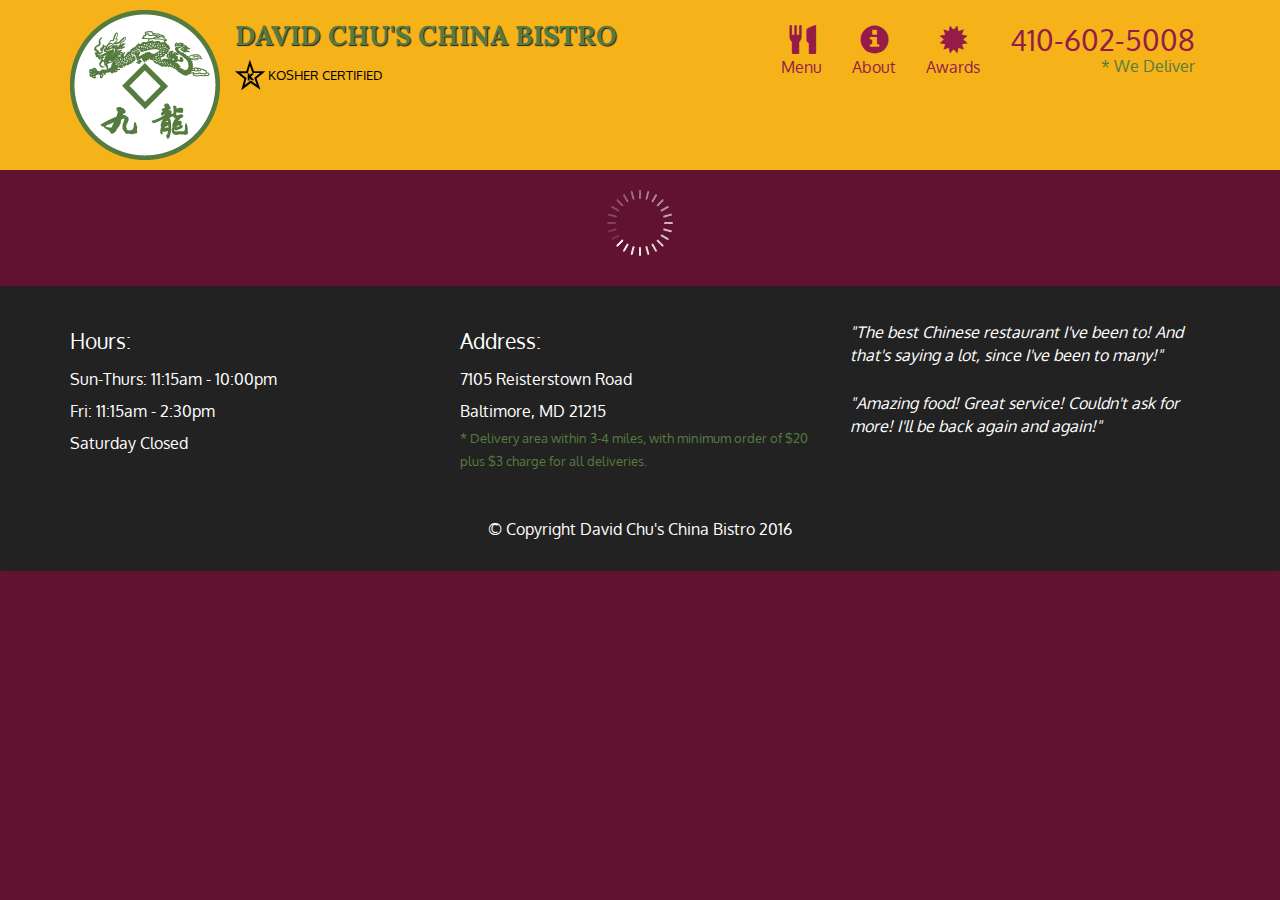
<file: Assigment4/index.html>
<!doctype html>
<html lang="en">
  <head>
    <meta charset="utf-8">
    <meta http-equiv="X-UA-Compatible" content="IE=edge">
    <meta name="viewport" content="width=device-width, initial-scale=1">
    <title>David Chu's China Bistro</title>
    <link rel="stylesheet" href="css/bootstrap.min.css">
    <link rel="stylesheet" href="css/styles.css">
    <link href='https://fonts.googleapis.com/css?family=Oxygen:400,300,700' rel='stylesheet' type='text/css'>
    <link href='https://fonts.googleapis.com/css?family=Lora' rel='stylesheet' type='text/css'>
  </head>
<body>
  <header>
    <nav id="header-nav" class="navbar navbar-default">
      <div class="container">
        <div class="navbar-header">
          <a href="index.html" class="pull-left visible-md visible-lg">
            <div id="logo-img" alt="Logo image"></div>
          </a>

          <div class="navbar-brand">
            <a href="index.html"><h1>David Chu's China Bistro</h1></a>
            <p>
              <img src="images/star-k-logo.png" alt="Kosher certification">
              <span>Kosher Certified</span>
            </p>
          </div>

          <button id="navbarToggle" type="button" class="navbar-toggle collapsed" data-toggle="collapse" data-target="#collapsable-nav" aria-expanded="false">
            <span class="sr-only">Toggle navigation</span>
            <span class="icon-bar"></span>
            <span class="icon-bar"></span>
            <span class="icon-bar"></span>
          </button>
        </div>
        
        <div id="collapsable-nav" class="collapse navbar-collapse">
           <ul id="nav-list" class="nav navbar-nav navbar-right">
            <li id="navHomeButton" class="visible-xs active">
              <a href="index.html">
                <span class="glyphicon glyphicon-home"></span> Home</a>
            </li>
            <li id="navMenuButton">
              <a href="#" onclick="$dc.loadMenuCategories();">
                <span class="glyphicon glyphicon-cutlery"></span><br class="hidden-xs"> Menu</a>
            </li>
            <li>
              <a href="#">
                <span class="glyphicon glyphicon-info-sign"></span><br class="hidden-xs"> About</a>
            </li>
            <li>
              <a href="#">
                <span class="glyphicon glyphicon-certificate"></span><br class="hidden-xs"> Awards</a>
            </li>
            <li id="phone" class="hidden-xs">
              <a href="tel:410-602-5008">
                <span>410-602-5008</span></a><div>* We Deliver</div>
            </li>
          </ul><!-- #nav-list -->
        </div><!-- .collapse .navbar-collapse -->
      </div><!-- .container -->
    </nav><!-- #header-nav -->
  </header>

  <div id="call-btn" class="visible-xs">
    <a class="btn" href="tel:410-602-5008">
    <span class="glyphicon glyphicon-earphone"></span>
    410-602-5008
    </a>
  </div>
  <div id="xs-deliver" class="text-center visible-xs">* We Deliver</div>

  <div id="main-content" class="container"></div>

  <footer class="panel-footer">
    <div class="container">
      <div class="row">
        <section id="hours" class="col-sm-4">
          <span>Hours:</span><br>
          Sun-Thurs: 11:15am - 10:00pm<br>
          Fri: 11:15am - 2:30pm<br>
          Saturday Closed
          <hr class="visible-xs">
        </section>
        <section id="address" class="col-sm-4">
          <span>Address:</span><br>
          7105 Reisterstown Road<br>
          Baltimore, MD 21215
          <p>* Delivery area within 3-4 miles, with minimum order of $20 plus $3 charge for all deliveries.</p>
          <hr class="visible-xs">
        </section>
        <section id="testimonials" class="col-sm-4">
          <p>"The best Chinese restaurant I've been to! And that's saying a lot, since I've been to many!"</p>
          <p>"Amazing food! Great service! Couldn't ask for more! I'll be back again and again!"</p>
        </section>
      </div>
      <div class="text-center">&copy; Copyright David Chu's China Bistro 2016</div>
    </div>
  </footer>

  <!-- jQuery (Bootstrap JS plugins depend on it) -->
  <script src="js/jquery-2.1.4.min.js"></script>
  <script src="js/bootstrap.min.js"></script>
  <script src="js/ajax-utils.js"></script>
  <script src="js/script.js"></script>
</body>
</html>
</file>
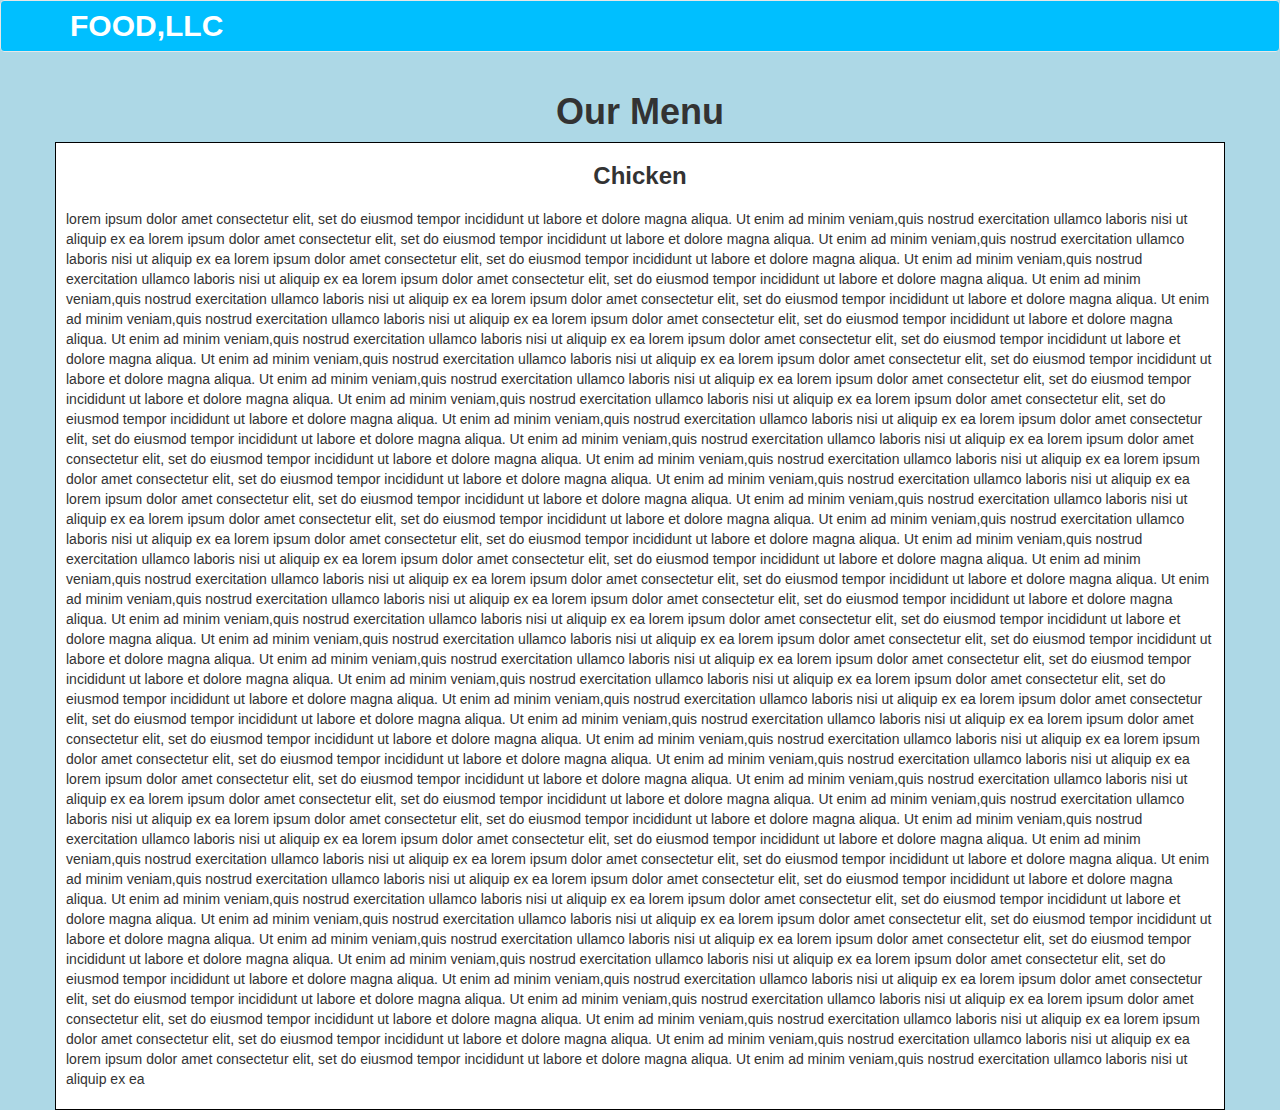
<file: Assignment 2/index.html>
<!DOCTYPE html>
<html>
	<head>
		<meta charset="utf-8">
		<meta name="viewport" content="width=device-width, initial-scale=1">
		<title>Assignment Solution for Module 3</title>
		 <link rel="stylesheet" href="css\bootstrap.min.css">
         <link rel="stylesheet" href="css\style.css">
	</head>
	<body>
	<header>
    <nav id="header-nav" class="navbar navbar-default">
      <div class="container">
        <div class="navbar-header">
         <div class="navbar-brand pull-left">
            <a href="index.html">FOOD,LLC</a>
          </div>
           <button type="button" class="navbar-toggle collapsed" data-toggle="collapse" data-target="#collapsable-nav" aria-expanded="false">
            <span class="sr-only">Toggle navigation</span>
            <span class="icon-bar"></span>
            <span class="icon-bar"></span>
            <span class="icon-bar"></span>
          </button>
        </div>
       <div id="collapsable-nav" class="collapse navbar-collapse">
           <ul id="nav-list" class="nav navbar-nav navbar-right visible-xs">
            <li class="text-center">
              <a href="#chicken">Chicken</a>
            </li>
            <li class="text-center">
              <a href="#">Beef</a>
            </li>
            <li class="text-center">
              <a href="#">Sushi</a>
            </li>
           </ul><!-- #nav-list -->
        </div><!-- .collapse .navbar-collapse -->
      </div><!-- .container -->
    </nav><!-- #header-nav -->
  </header>


    <div class="container">
		<h1 class="text-center">Our Menu</h1>
		<div class="row">
		<div class="Style" id="chicken">
			<h3 class="text-center col-xs-12">Chicken</h3>
			<p>lorem ipsum dolor amet consectetur elit, set do eiusmod tempor incididunt ut labore et dolore magna aliqua. Ut enim ad minim veniam,quis nostrud exercitation ullamco laboris nisi ut aliquip ex ea lorem ipsum dolor amet consectetur elit, set do eiusmod tempor incididunt ut labore et dolore magna aliqua. Ut enim ad minim veniam,quis nostrud exercitation ullamco laboris nisi ut aliquip ex ea lorem ipsum dolor amet consectetur elit, set do eiusmod tempor incididunt ut labore et dolore magna aliqua. Ut enim ad minim veniam,quis nostrud exercitation ullamco laboris nisi ut aliquip ex ea lorem ipsum dolor amet consectetur elit, set do eiusmod tempor incididunt ut labore et dolore magna aliqua. Ut enim ad minim veniam,quis nostrud exercitation ullamco laboris nisi ut aliquip ex ea lorem ipsum dolor amet consectetur elit, set do eiusmod tempor incididunt ut labore et dolore magna aliqua. Ut enim ad minim veniam,quis nostrud exercitation ullamco laboris nisi ut aliquip ex ea lorem ipsum dolor amet consectetur elit, set do eiusmod tempor incididunt ut labore et dolore magna aliqua. Ut enim ad minim veniam,quis nostrud exercitation ullamco laboris nisi ut aliquip ex ea lorem ipsum dolor amet consectetur elit, set do eiusmod tempor incididunt ut labore et dolore magna aliqua. Ut enim ad minim veniam,quis nostrud exercitation ullamco laboris nisi ut aliquip ex ea lorem ipsum dolor amet consectetur elit, set do eiusmod tempor incididunt ut labore et dolore magna aliqua. Ut enim ad minim veniam,quis nostrud exercitation ullamco laboris nisi ut aliquip ex ea lorem ipsum dolor amet consectetur elit, set do eiusmod tempor incididunt ut labore et dolore magna aliqua. Ut enim ad minim veniam,quis nostrud exercitation ullamco laboris nisi ut aliquip ex ea lorem ipsum dolor amet consectetur elit, set do eiusmod tempor incididunt ut labore et dolore magna aliqua. Ut enim ad minim veniam,quis nostrud exercitation ullamco laboris nisi ut aliquip ex ea lorem ipsum dolor amet consectetur elit, set do eiusmod tempor incididunt ut labore et dolore magna aliqua. Ut enim ad minim veniam,quis nostrud exercitation ullamco laboris nisi ut aliquip ex ea lorem ipsum dolor amet consectetur elit, set do eiusmod tempor incididunt ut labore et dolore magna aliqua. Ut enim ad minim veniam,quis nostrud exercitation ullamco laboris nisi ut aliquip ex ea lorem ipsum dolor amet consectetur elit, set do eiusmod tempor incididunt ut labore et dolore magna aliqua. Ut enim ad minim veniam,quis nostrud exercitation ullamco laboris nisi ut aliquip ex ea lorem ipsum dolor amet consectetur elit, set do eiusmod tempor incididunt ut labore et dolore magna aliqua. Ut enim ad minim veniam,quis nostrud exercitation ullamco laboris nisi ut aliquip ex ea lorem ipsum dolor amet consectetur elit, set do eiusmod tempor incididunt ut labore et dolore magna aliqua. Ut enim ad minim veniam,quis nostrud exercitation ullamco laboris nisi ut aliquip ex ea lorem ipsum dolor amet consectetur elit, set do eiusmod tempor incididunt ut labore et dolore magna aliqua. Ut enim ad minim veniam,quis nostrud exercitation ullamco laboris nisi ut aliquip ex ea lorem ipsum dolor amet consectetur elit, set do eiusmod tempor incididunt ut labore et dolore magna aliqua. Ut enim ad minim veniam,quis nostrud exercitation ullamco laboris nisi ut aliquip ex ea lorem ipsum dolor amet consectetur elit, set do eiusmod tempor incididunt ut labore et dolore magna aliqua. Ut enim ad minim veniam,quis nostrud exercitation ullamco laboris nisi ut aliquip ex ea lorem ipsum dolor amet consectetur elit, set do eiusmod tempor incididunt ut labore et dolore magna aliqua. Ut enim ad minim veniam,quis nostrud exercitation ullamco laboris nisi ut aliquip ex ea lorem ipsum dolor amet consectetur elit, set do eiusmod tempor incididunt ut labore et dolore magna aliqua. Ut enim ad minim veniam,quis nostrud exercitation ullamco laboris nisi ut aliquip ex ea lorem ipsum dolor amet consectetur elit, set do eiusmod tempor incididunt ut labore et dolore magna aliqua. Ut enim ad minim veniam,quis nostrud exercitation ullamco laboris nisi ut aliquip ex ea lorem ipsum dolor amet consectetur elit, set do eiusmod tempor incididunt ut labore et dolore magna aliqua. Ut enim ad minim veniam,quis nostrud exercitation ullamco laboris nisi ut aliquip ex ea lorem ipsum dolor amet consectetur elit, set do eiusmod tempor incididunt ut labore et dolore magna aliqua. Ut enim ad minim veniam,quis nostrud exercitation ullamco laboris nisi ut aliquip ex ea lorem ipsum dolor amet consectetur elit, set do eiusmod tempor incididunt ut labore et dolore magna aliqua. Ut enim ad minim veniam,quis nostrud exercitation ullamco laboris nisi ut aliquip ex ea lorem ipsum dolor amet consectetur elit, set do eiusmod tempor incididunt ut labore et dolore magna aliqua. Ut enim ad minim veniam,quis nostrud exercitation ullamco laboris nisi ut aliquip ex ea lorem ipsum dolor amet consectetur elit, set do eiusmod tempor incididunt ut labore et dolore magna aliqua. Ut enim ad minim veniam,quis nostrud exercitation ullamco laboris nisi ut aliquip ex ea lorem ipsum dolor amet consectetur elit, set do eiusmod tempor incididunt ut labore et dolore magna aliqua. Ut enim ad minim veniam,quis nostrud exercitation ullamco laboris nisi ut aliquip ex ea lorem ipsum dolor amet consectetur elit, set do eiusmod tempor incididunt ut labore et dolore magna aliqua. Ut enim ad minim veniam,quis nostrud exercitation ullamco laboris nisi ut aliquip ex ea lorem ipsum dolor amet consectetur elit, set do eiusmod tempor incididunt ut labore et dolore magna aliqua. Ut enim ad minim veniam,quis nostrud exercitation ullamco laboris nisi ut aliquip ex ea lorem ipsum dolor amet consectetur elit, set do eiusmod tempor incididunt ut labore et dolore magna aliqua. Ut enim ad minim veniam,quis nostrud exercitation ullamco laboris nisi ut aliquip ex ea lorem ipsum dolor amet consectetur elit, set do eiusmod tempor incididunt ut labore et dolore magna aliqua. Ut enim ad minim veniam,quis nostrud exercitation ullamco laboris nisi ut aliquip ex ea lorem ipsum dolor amet consectetur elit, set do eiusmod tempor incididunt ut labore et dolore magna aliqua. Ut enim ad minim veniam,quis nostrud exercitation ullamco laboris nisi ut aliquip ex ea lorem ipsum dolor amet consectetur elit, set do eiusmod tempor incididunt ut labore et dolore magna aliqua. Ut enim ad minim veniam,quis nostrud exercitation ullamco laboris nisi ut aliquip ex ea lorem ipsum dolor amet consectetur elit, set do eiusmod tempor incididunt ut labore et dolore magna aliqua. Ut enim ad minim veniam,quis nostrud exercitation ullamco laboris nisi ut aliquip ex ea lorem ipsum dolor amet consectetur elit, set do eiusmod tempor incididunt ut labore et dolore magna aliqua. Ut enim ad minim veniam,quis nostrud exercitation ullamco laboris nisi ut aliquip ex ea lorem ipsum dolor amet consectetur elit, set do eiusmod tempor incididunt ut labore et dolore magna aliqua. Ut enim ad minim veniam,quis nostrud exercitation ullamco laboris nisi ut aliquip ex ea lorem ipsum dolor amet consectetur elit, set do eiusmod tempor incididunt ut labore et dolore magna aliqua. Ut enim ad minim veniam,quis nostrud exercitation ullamco laboris nisi ut aliquip ex ea lorem ipsum dolor amet consectetur elit, set do eiusmod tempor incididunt ut labore et dolore magna aliqua. Ut enim ad minim veniam,quis nostrud exercitation ullamco laboris nisi ut aliquip ex ea lorem ipsum dolor amet consectetur elit, set do eiusmod tempor incididunt ut labore et dolore magna aliqua. Ut enim ad minim veniam,quis nostrud exercitation ullamco laboris nisi ut aliquip ex ea lorem ipsum dolor amet consectetur elit, set do eiusmod tempor incididunt ut labore et dolore magna aliqua. Ut enim ad minim veniam,quis nostrud exercitation ullamco laboris nisi ut aliquip ex ea</p>
		</div>
	</div>
	</div>
	<script src="js/jquery-2.1.4.min.js"></script>
    <script src="js/bootstrap.min.js"></script>
    <script src="js/script.js"></script>
	</body>
</html>
</file>
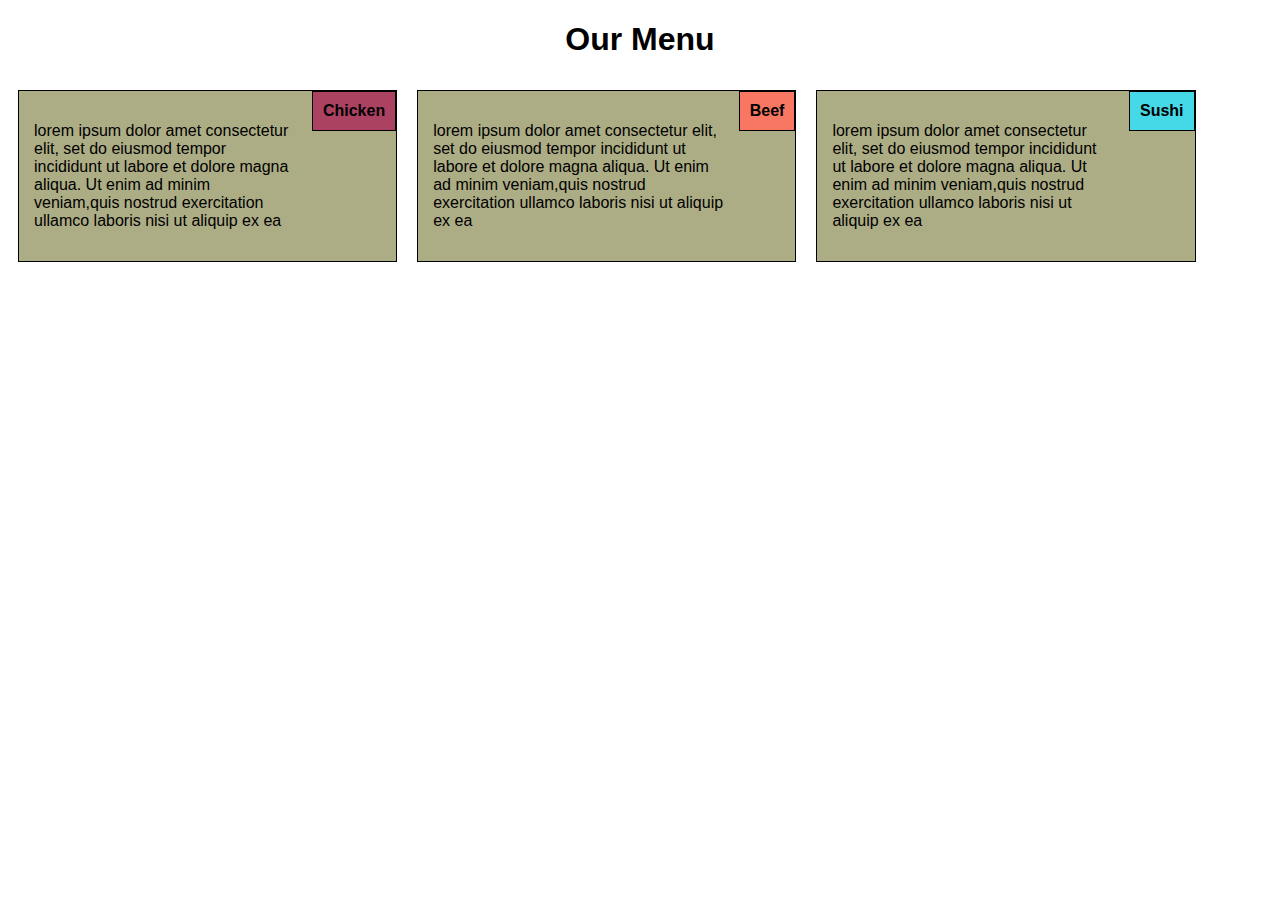
<file: Assignment1/index.html>
<!DOCTYPE html>
<html>
	<head>
		<meta charset="utf-8">
		<meta name="viewport" content="width=device-width, initial-scale=1">
		<title>Assignment Solution for Module 2</title>
		  <link rel="stylesheet" href="css\style.css">
	</head>
	<body>
		<h1>Our Menu</h1>
		<div class="col-xs-12 col-sm-6 col-md-4">
			<section>
			<div id="hd1" class="Style">Chicken</div>
			</section>
			<p>lorem ipsum dolor amet consectetur elit, set do eiusmod tempor incididunt ut labore et dolore magna aliqua. Ut enim ad minim veniam,quis nostrud exercitation ullamco laboris nisi ut aliquip ex ea</p>
		</div>
		<div class="col-xs-12 col-sm-6 col-md-4">
			<section>
			<div id="hd2" class="Style">Beef</div>
			</section>
			<p>lorem ipsum dolor amet consectetur elit, set do eiusmod tempor incididunt ut labore et dolore magna aliqua. Ut enim ad minim veniam,quis nostrud exercitation ullamco laboris nisi ut aliquip ex ea</p>
		</div>
		<div class="col-xs-12 col-sm-6 col-md-4 responsive">
			<section>
			<div id="hd3" class="Style">Sushi</div>
			</section>
			<p>lorem ipsum dolor amet consectetur elit, set do eiusmod tempor incididunt ut labore et dolore magna aliqua. Ut enim ad minim veniam,quis nostrud exercitation ullamco laboris nisi ut aliquip ex ea</p>
		</div>
	</body>
</html>
</file>
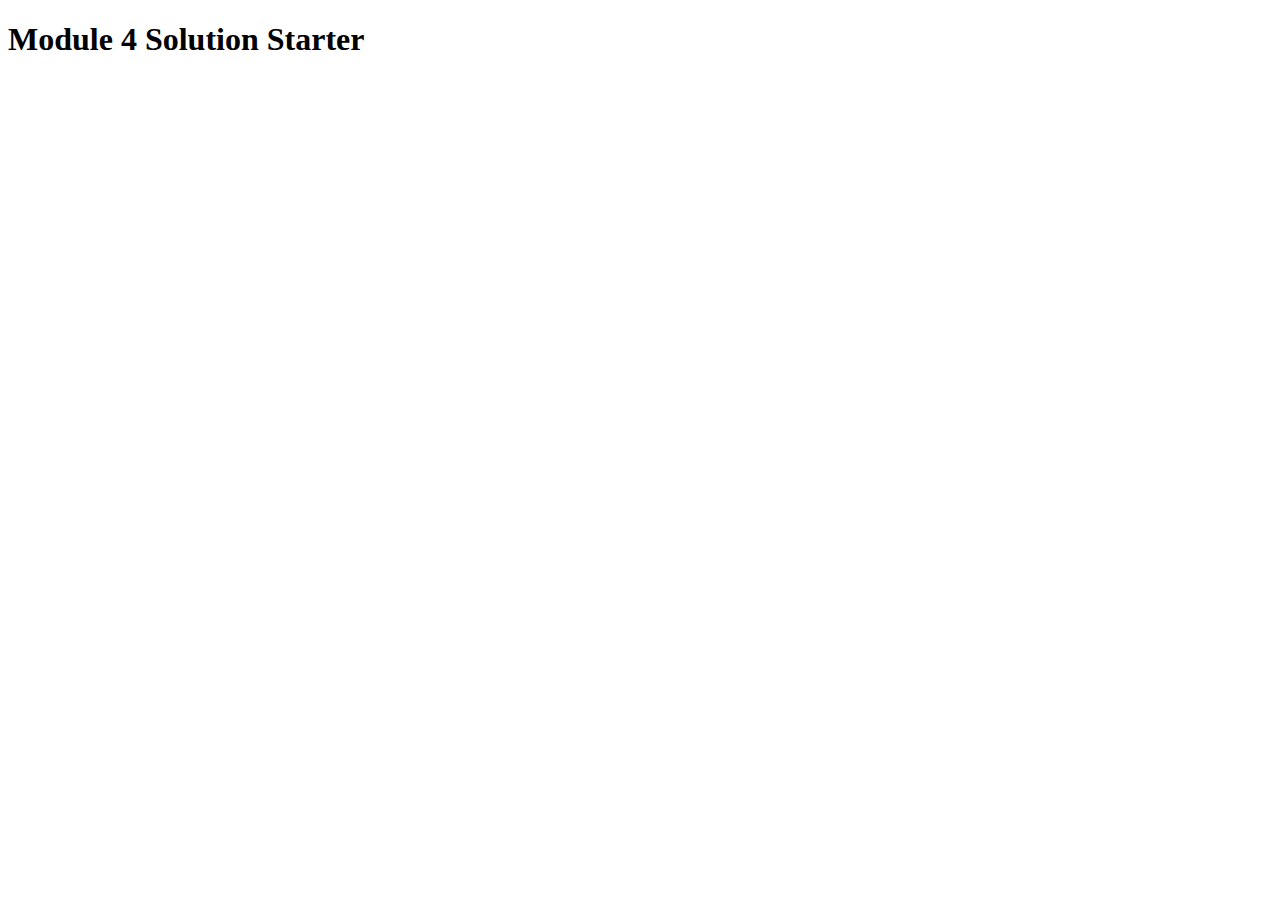
<file: Assignment3/index.html>
<!DOCTYPE html>
<html>
<head>
  <meta charset="utf-8">
  <title>Module 4 Solution Starter</title>
  <script src="SpeakHello.js"></script>
  <script src="SpeakGoodBye.js"></script>
  <script src="script.js"></script>
</head>
<body>
  <h1>Module 4 Solution Starter</h1>
</body>
</html>
</file>
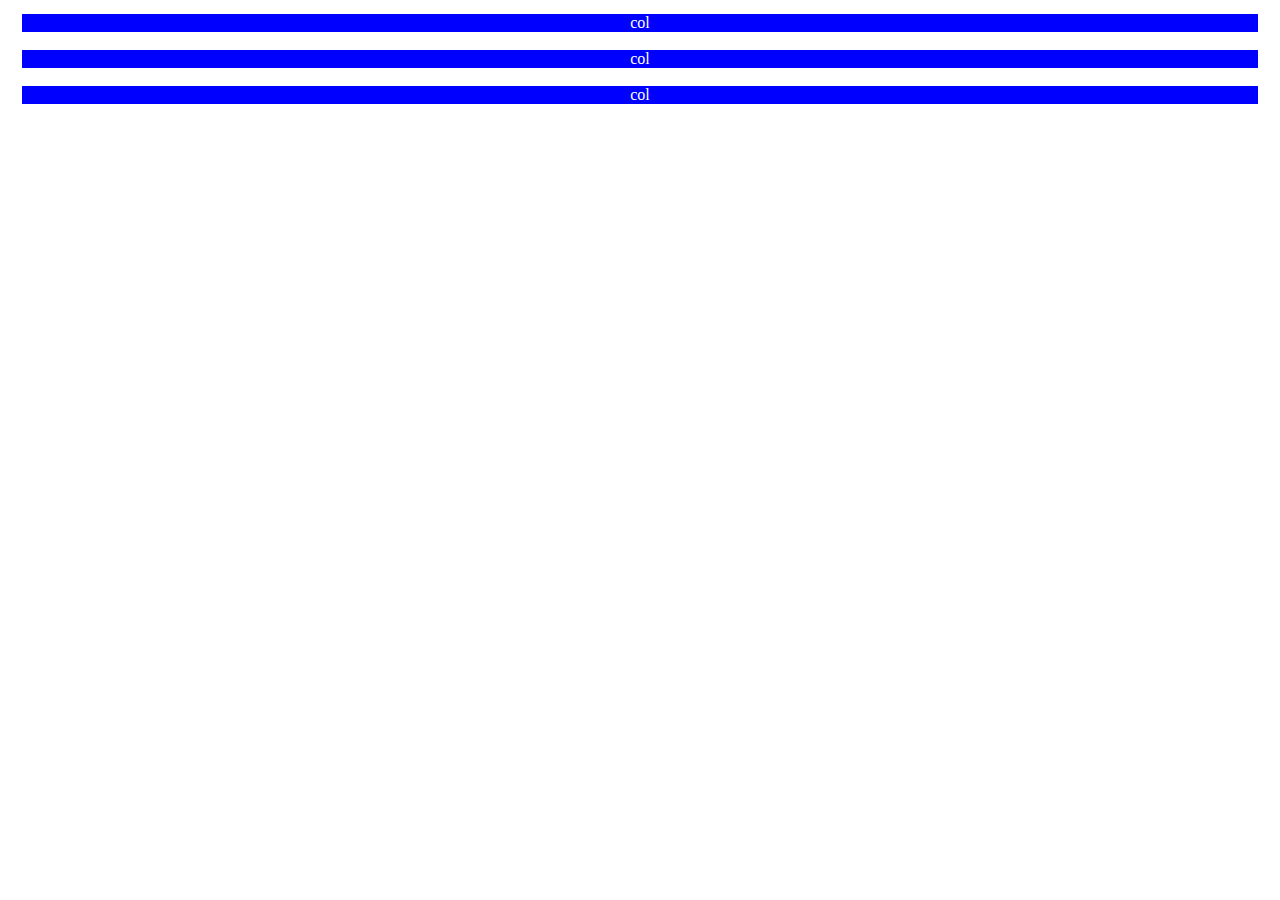
<file: site/index.html>
<!DOCTYPE html>
<html>
<head>
	<title>Hello Coursera!</title>
	<style>
		
			.col-md-4
			{
				border:4px solid;
				background-color: blue;
				margin:10px;
				text-align: center;
				color: white;
			}
	}
	</style>
</head>
<body>
	<div class="container-fluid">
		<div class="row">
			<div class="col-md-4">col</div>
			<div class="col-md-4">col</div>
			<div class="col-md-4">col</div>
        </div>
    </div>
</body>
</html>
</file>
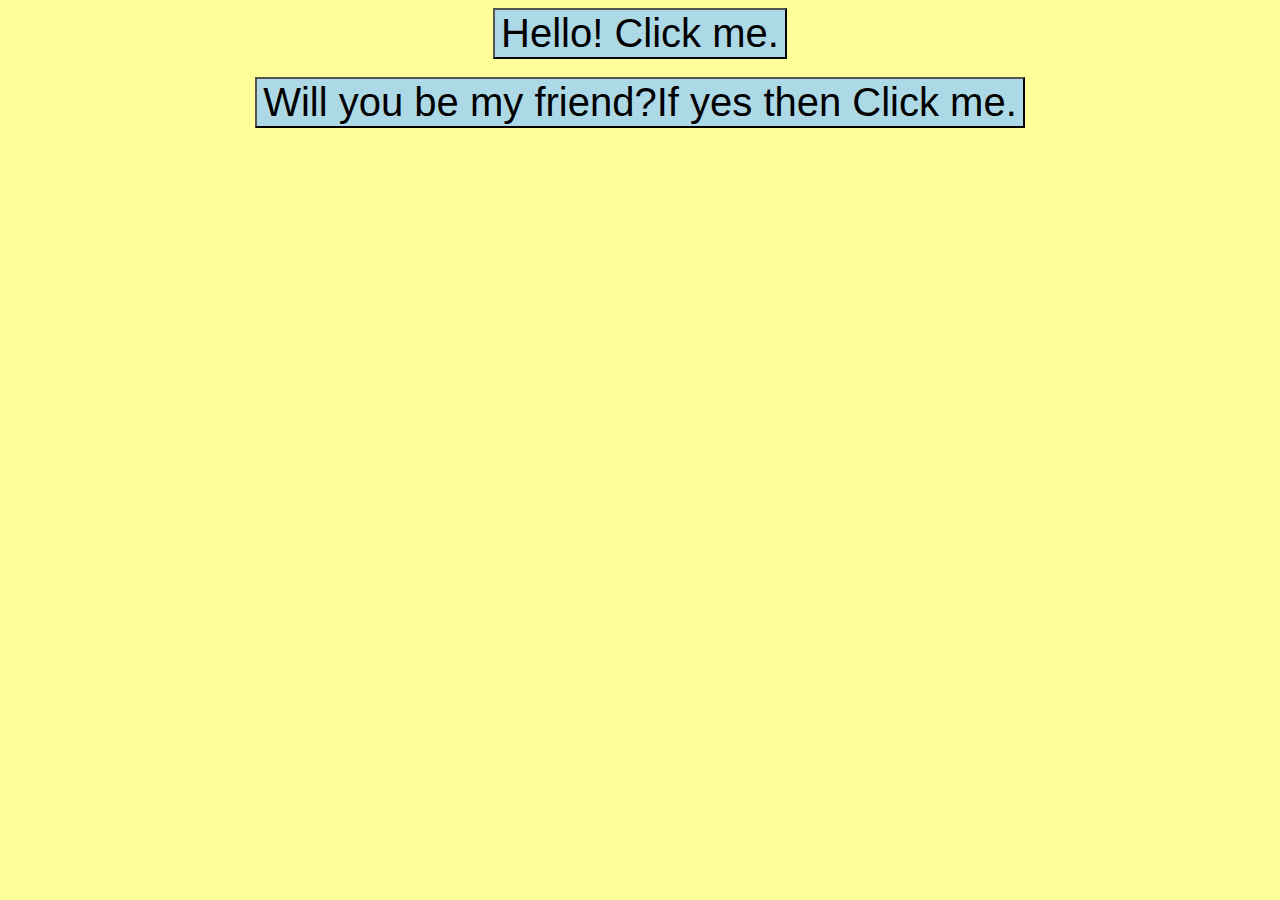
<file: IWP Assignment/assign_part1.html>
<!Doctype html>
<!DOCTYPE html>
<html>
<head>
	<title>Hello Page</title>
	<script type="text/javascript">
		function hello(){
			alert("I am a VIT Student!");
		}
		function name1(){
			var name=prompt("What is your name?","Eg:Nina");
			if(name!=null && name!=""){
				document.write("Hello "+name.toUpperCase()+" nice to meet you!");
			}
			var len=name.length;
			document.write("<br>")
			document.write("Fun  Fact! Your name has "+len+" number of letters.");

		}
	</script>
	<style type="text/css">
		body
		{
			background-color: #FFFF99;
		}
		input
		{
			background-color: #ADD8E6;
			font-size: 40px;
		}
	</style>
</head>
<body>
	<center>
		<input type="button" onclick="hello()" value="Hello! Click me."><br><br>
		<input type="button" onclick="name1()" value="Will you be my friend?If yes then Click me.">
	</center>
</body>
</html>
</file>
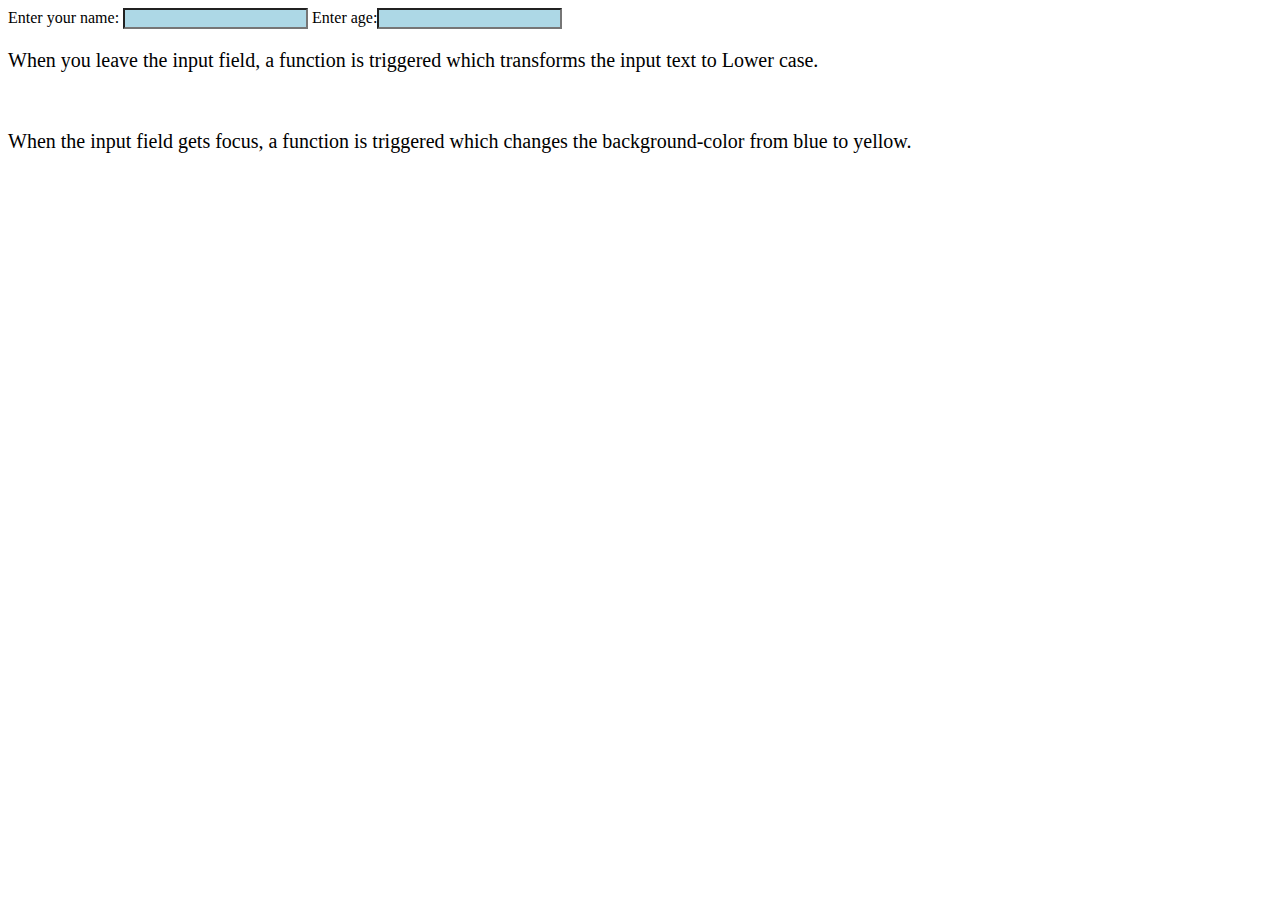
<file: IWP Assignment/assign_part2.html>
<!DOCTYPE html>
<html>
<head>
<script>
function Blur(){
  var x = document.getElementById("name");
  x.value = x.value.toLowerCase();
}
function Focus()
{
	var x = document.getElementById("age");
	 x.style.background = "#FFFF99";
}
</script>
<style type="text/css">
	input
	{
		background-color: #ADD8E6;
	}
	p
	{
		font-size: 20px;
	}
</style>
</head>
<body>
Enter your name: <input type="text" id="name" onblur="Blur()">
Enter age:<input type="number" onfocus="Focus()" id="age">
<p>When you leave the input field, a function is triggered which transforms the input text to Lower case.</p><br>
<p>When the input field gets focus, a function is triggered which changes the background-color from blue to yellow.</p>
</body>
</html>
</file>
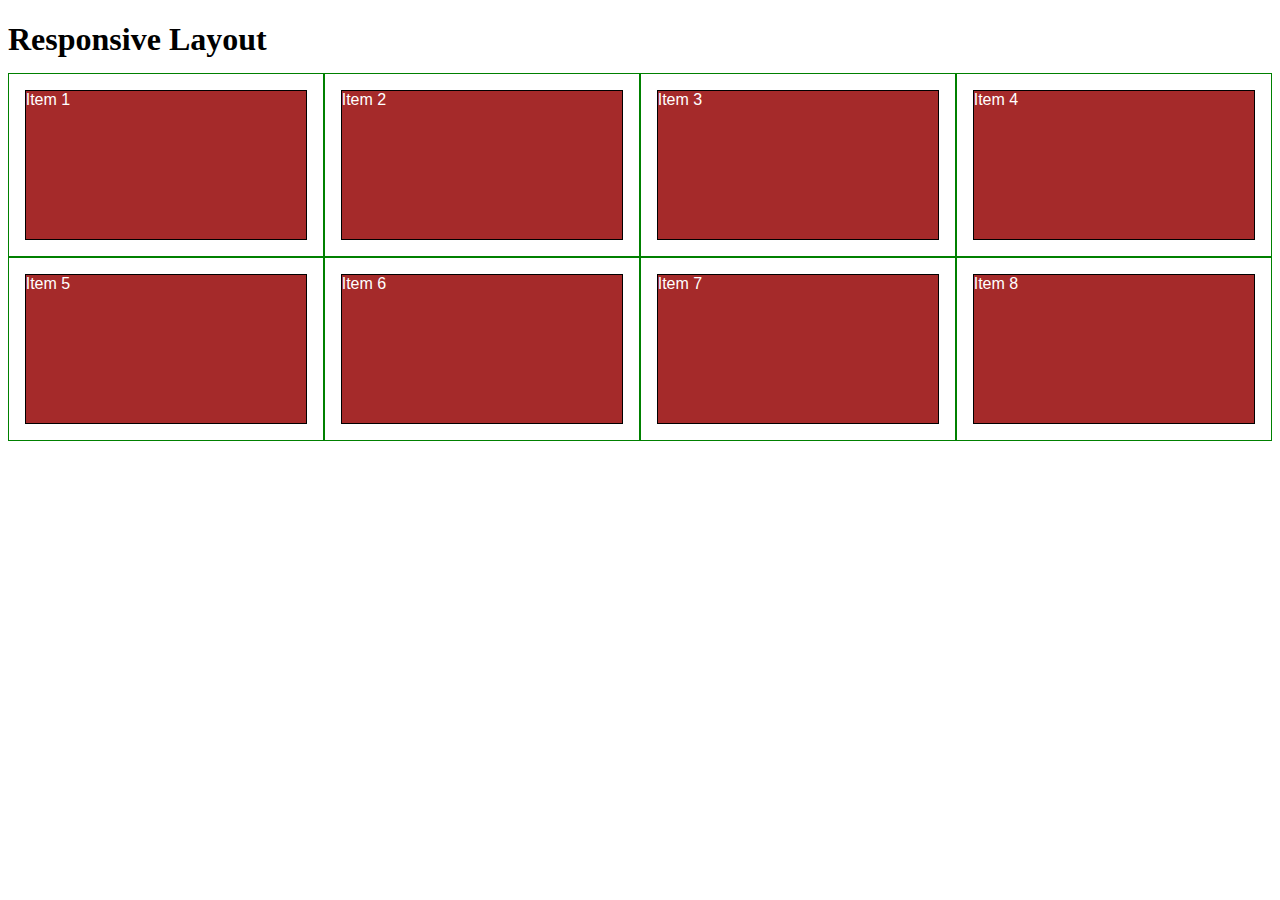
<file: site/Example.html>
<!DOCTYPE html>
<html>
<head>
<meta charset="utf-8">
<meta name="viewport" content="width=device-width, initial-scale=1">
<title>Responsive Layout</title>
<style>

/********** Base styles **********/
* {
  box-sizing: border-box;
}
h1 {
  margin-bottom: 15px;
}

p {
  border: 1px solid black;
  background-color: #A52A2A;
  width: 90%;
  height: 150px;
  margin-right: auto;
  margin-left: auto;
  font-family: Helvetica;
  color: white;
}

/* Simple Responsive Framework. */
.row {
  width: 100%;
}

/********** Large devices only **********/
@media (min-width: 1200px) {
  .col-lg-1, .col-lg-2, .col-lg-3, .col-lg-4, .col-lg-5, .col-lg-6, .col-lg-7, .col-lg-8, .col-lg-9, .col-lg-10, .col-lg-11, .col-lg-12 {
    float: left;
    border: 1px solid green;
  }
  .col-lg-1 {
    width: 8.33%;
  }
  .col-lg-2 {
    width: 16.66%;
  }
  .col-lg-3 {
    width: 25%;
  }
  .col-lg-4 {
    width: 33.33%;
  }
  .col-lg-5 {
    width: 41.66%;
  }
  .col-lg-6 {
    width: 50%;
  }
  .col-lg-7 {
    width: 58.33%;
  }
  .col-lg-8 {
    width: 66.66%;
  }
  .col-lg-9 {
    width: 74.99%;
  }
  .col-lg-10 {
    width: 83.33%;
  }
  .col-lg-11 {
    width: 91.66%;
  }
  .col-lg-12 {
    width: 100%;
  }
}

/********** Medium devices only **********/
@media (min-width: 992px) and (max-width: 1199px) {
  .col-md-1, .col-md-2, .col-md-3, .col-md-4, .col-md-5, .col-md-6, .col-md-7, .col-md-8, .col-md-9, .col-md-10, .col-md-11, .col-md-12 {
    float: left;
    border: 1px solid green;
  }
  .col-md-1 {
    width: 8.33%;
  }
  .col-md-2 {
    width: 16.66%;
  }
  .col-md-3 {
    width: 25%;
  }
  .col-md-4 {
    width: 33.33%;
  }
  .col-md-5 {
    width: 41.66%;
  }
  .col-md-6 {
    width: 50%;
  }
  .col-md-7 {
    width: 58.33%;
  }
  .col-md-8 {
    width: 66.66%;
  }
  .col-md-9 {
    width: 74.99%;
  }
  .col-md-10 {
    width: 83.33%;
  }
  .col-md-11 {
    width: 91.66%;
  }
  .col-md-12 {
    width: 100%;
  }
}

</style>
</head>
<body>
<h1>Responsive Layout</h1>

<div class="row">
  <div class="col-lg-3 col-md-6"><p>Item 1</p></div>
  <div class="col-lg-3 col-md-6"><p>Item 2</p></div>
  <div class="col-lg-3 col-md-6"><p>Item 3</p></div>
  <div class="col-lg-3 col-md-6"><p>Item 4</p></div>
  <div class="col-lg-3 col-md-6"><p>Item 5</p></div>
  <div class="col-lg-3 col-md-6"><p>Item 6</p></div>
  <div class="col-lg-3 col-md-6"><p>Item 7</p></div>
  <div class="col-lg-3 col-md-6"><p>Item 8</p></div>
</div>

</body>
</html>
</file>
<file: Assigment4/css/styles.css>
body {
  font-size: 16px;
  color: #fff;
  background-color: #61122f;
  font-family: 'Oxygen', sans-serif;
}

/** HEADER **/
#header-nav {
  background-color: #f6b319;
  border-radius: 0;
  border: 0;
}

#logo-img {
  background: url('../images/restaurant-logo_large.png') no-repeat;
  width: 150px;
  height: 150px;
  margin: 10px 15px 10px 0;
}

.navbar-brand {
  padding-top: 25px;
}
.navbar-brand h1 { /* Restaurant name */
  font-family: 'Lora', serif;
  color: #557c3e;
  font-size: 1.5em;
  text-transform: uppercase;
  font-weight: bold;
  text-shadow: 1px 1px 1px #222;
  margin-top: 0;
  margin-bottom: 0;
  line-height: .75;
}
.navbar-brand a:hover, .navbar-brand a:focus {
  text-decoration: none;
}
.navbar-brand p { /* Kosher cert */
  color: #000;
  text-transform: uppercase;
  font-size: .7em;
  margin-top: 15px;
}
.navbar-brand p span { /* Star-K */
  vertical-align: middle;
}

#nav-list {
  margin-top: 10px;
}
#nav-list a {
  color: #951C49;
  text-align: center;
}
#nav-list a:hover {
  background: #E7E7E7;
}
#nav-list a span {
  font-size: 1.8em;
}

#phone {
  margin-top: 5px;
}
#phone a { /* Phone number */
  text-align: right;
  padding-bottom: 0;
}
#phone div { /* We Deliver */
  color: #557c3e;
  text-align: right;
  padding-right: 15px;
}

.navbar-header button.navbar-toggle, .navbar-header .icon-bar {
  border: 1px solid #61122f;
}
.navbar-header button.navbar-toggle {
  clear: both;
  margin-top: -30px;
}
/* END HEADER */

/* FOOTER */
.panel-footer {
  margin-top: 30px;
  padding-top: 35px;
  padding-bottom: 30px;
  background-color: #222;
  border-top: 0;
}
.panel-footer div.row {
  margin-bottom: 35px;
}
#hours, #address {
  line-height: 2;
}
#hours > span, #address > span {
  font-size: 1.3em;
}
#address p {
  color: #557c3e;
  font-size: .8em;
  line-height: 1.8;
}
#testimonials {
  font-style: italic;
}
#testimonials p:nth-child(2) {
  margin-top: 25px;
}
/* END FOOTER */



/* HOME PAGE */
.container .jumbotron {
  box-shadow: 0 0 50px #3F0C1F;
  border: 2px solid #3F0C1F;
}

#menu-tile, #specials-tile, #map-tile {
  height: 250px;
  width: 100%;
  margin-bottom: 15px;
  position: relative;
  border: 2px solid #3F0C1F;
  overflow: hidden;
}
#menu-tile:hover, #specials-tile:hover, #map-tile:hover {
  box-shadow: 0 1px 5px 1px #cccccc;
}
#menu-tile {
  background: url('../images/menu-tile.jpg') no-repeat;
  background-position: center;
}
#specials-tile {
  background: url('../images/specials-tile.jpg') no-repeat;
  background-position: center;
}
#menu-tile span, #specials-tile span, #map-tile span {
  position: absolute;
  bottom: 0;
  right: 0;
  width: 100%;
  text-align: center;
  font-size: 1.6em;
  text-transform: uppercase;
  background-color: #000;
  color: #fff;
  opacity: .8;
}
/* END HOME PAGE */

/* MENU CATEGORIES PAGE */
.category-tile { 
  position: relative;
  border: 2px solid #3F0C1F;
  overflow: hidden;
  width: 200px;
  height: 200px;
  margin: 0 auto 15px;
}
.category-tile span {
  position: absolute;
  bottom: 0;
  right: 0;
  width: 100%;
  text-align: center;
  font-size: 1.2em;
  text-transform: uppercase;
  background-color: #000;
  color: #fff;
  opacity: .8;
}
.category-tile:hover {
  box-shadow: 0 1px 5px 1px #cccccc;
}

#menu-categories-title + div {
  margin-bottom: 50px;
}
/* END MENU CATEGORIES PAGE */

/* SINGLE CATEGORY PAGE */
.menu-item-tile {
  margin-bottom: 25px;
}
.menu-item-tile hr {
  width: 80%;
}
.menu-item-tile .menu-item-price {
  font-size: 1.1em;
  text-align: right;
  margin-top: -15px;
  margin-right: -15px;
}
.menu-item-tile .menu-item-price span {
  font-size: .6em;
}
.menu-item-photo {
  position: relative;
  border: 2px solid #3F0C1F; 
  overflow: hidden;
  padding: 0;
  margin-right: -15px;
  margin-left: auto;
  margin-bottom: 20px;
  max-width: 250px;
}
.menu-item-photo div {
  position: absolute;
  bottom: 0;
  right: 0;
  width: 80px;
  background-color: #557c3e;
  text-align: center;
}
.menu-item-description {
  padding-right: 30px;
}
h3.menu-item-title {
  margin: 0 0 10px;
}
.menu-item-details {
  font-size: .9em;
  font-style: italic;
}
/* END SINGLE CATEGORY PAGE */


/********** Large devices only **********/
@media (min-width: 1200px) {
  .container .jumbotron {
    background: url('../images/jumbotron_1200.jpg') no-repeat;
    height: 675px;
  }
}

/********** Medium devices only **********/
@media (min-width: 992px) and (max-width: 1199px) {
  /* Header */
  #logo-img {
    background: url('../images/restaurant-logo_medium.png') no-repeat;
    width: 100px;
    height: 100px;
    margin: 5px 5px 5px 0;
  }
  /* End Header */

  /* Home Page */
  .container .jumbotron {
    background: url('../images/jumbotron_992.jpg') no-repeat;
    height: 558px;
  }
  /* End Home Page */
}

/********** Small devices only **********/
@media (min-width: 768px) and (max-width: 991px) {
  /* Home Page */
  .container .jumbotron {
    background: url('../images/jumbotron_768.jpg') no-repeat;
    height: 432px;
  }
  /* End Home Page */
}

/********** Extra small devices only **********/
@media (max-width: 767px) {
  /* Header */
  .navbar-brand {
    padding-top: 10px;
    height: 80px;
  }
  .navbar-brand h1 { /* Restaurant name */
    padding-top: 10px;
    font-size: 5vw; /* 1vw = 1% of viewport width */
  }
  .navbar-brand p { /* Kosher cert */
    font-size: .6em;
    margin-top: 12px;
  }
  .navbar-brand p img { /* Star-K */
    height: 20px;
  }

  #collapsable-nav a { /* Collapsed nav menu text */
    font-size: 1.2em;
  }
  #collapsable-nav a span { /* Collapsed nav menu glyph */
    font-size: 1em;
    margin-right: 5px;
  }

  #call-btn > a {
    font-size: 1.5em;
    display: block;
    margin: 0 20px;
    padding: 10px;
    border: 2px solid #fff;
    background-color: #f6b319;
    color: #951c49;
  }
  #xs-deliver {
    margin-top: 5px;
    font-size: .7em;
    letter-spacing: .1em;
    text-transform: uppercase;
  }
  /* End Header */

  /* Footer */
  .panel-footer section {
    margin-bottom: 30px;
    text-align: center;
  }
  .panel-footer section:nth-child(3) {
    margin-bottom: 0; /* margin already exists on the whole row */
  }
  .panel-footer section hr {
    width: 50%;
  }
  /* End Footer */

  /* Home Page */
  .container .jumbotron {
    margin-top: 30px;
    padding: 0;
  }
  #menu-tile, #specials-tile {
    width: 360px;
    margin: 0 auto 15px;
  }

  .menu-item-photo {
    margin-right: auto;
  }
  .menu-item-tile .menu-item-price {
    text-align: center;
  }
  .menu-item-description {
    text-align: center;;
  }
}


/********** Super extra small devices Only :-) (e.g., iPhone 4) **********/
@media (max-width: 479px) {
  /* Header */
  .navbar-brand h1 { /* Restaurant name */
    padding-top: 5px;
    font-size: 6vw;
  }
  /* End Header */
  
  /* Home page */
  #menu-tile, #specials-tile {
    width: 280px;
    margin: 0 auto 15px;
  }

  .col-xxs-12 {
    position: relative;
    min-height: 1px;
    padding-right: 15px;
    padding-left: 15px;
    float: left;
    width: 100%;
  }
}
</file>
